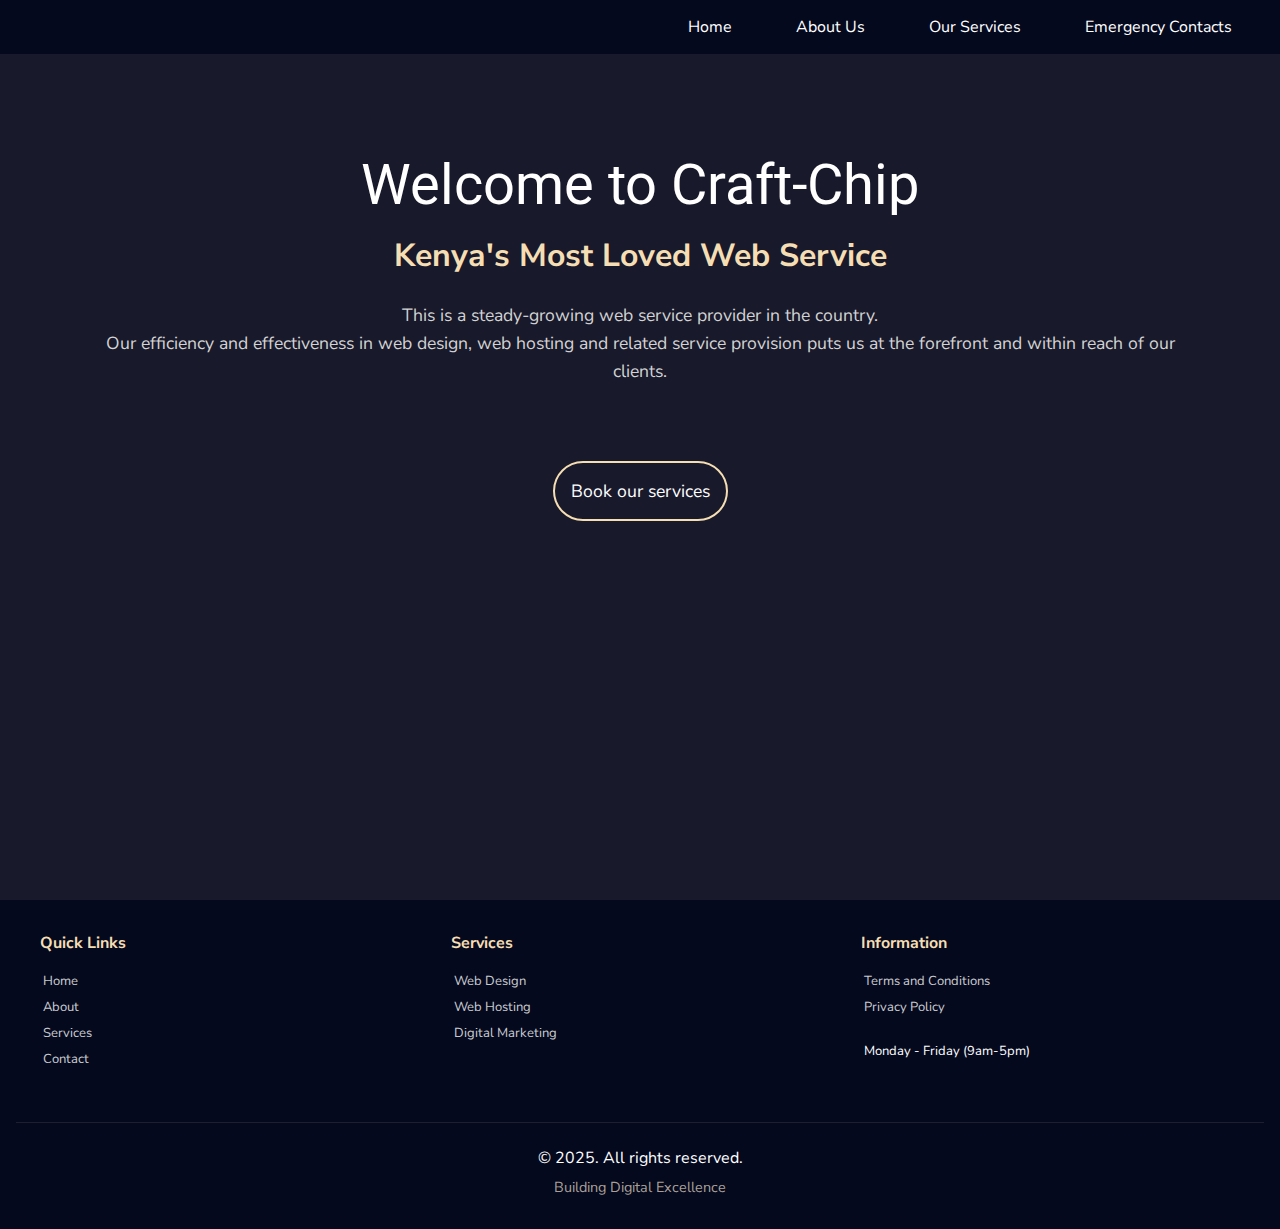
<file: index.html>
<!DOCTYPE html>
<html lang="en">
    <head>
        <meta charset="UTF-8">
        <meta name="viewport" content="width=device-width, initial-scale=1.0">
        <title>| Craft-Chip |</title>
        <link rel="stylesheet" href="styles.css">
        <link rel="preconnect" href="https://fonts.googleapis.com">
        <link rel="preconnect" href="https://fonts.gstatic.com" crossorigin>
        <link href="https://fonts.googleapis.com/css2?family=Nunito+Sans:ital,opsz,wght@0,6..12,200..1000;1,6..12,200..1000&display=swap" rel="stylesheet">
    </head>
<body>
    <!-- Navigation Section -->
    <nav>
        <ul class="nav-links">
            <li><a href="index.html">Home</a></li>
            <li><a href="about.html">About Us</a></li>
            <li><a href="services.html">Our Services</a></li>
            <li><a href="contact.html">Emergency Contacts</a></li>
        </ul>
        <!-- Mobile Menu Toggle -->
        <div class="burger-menu">
            <div class="line"></div>
            <div class="line"></div>
            <div class="line"></div>
        </div>
    </nav>

    <!-- Hero Section -->
    <section id="home">
        <div class="text-box">
        
            <h1 class="text-ron">Welcome to Craft-Chip</h1>
            <h2>Kenya's Most Loved Web Service</h2>
            <p>This is a steady-growing web service provider in the country. 
               <br>Our efficiency and effectiveness in web design, web hosting and related service provision puts us at the forefront and within reach 
                of our clients.</p>
                <br>
                <br>
            <a href="services.html" class="hero-btn">Book our services</a>
        </div>
    </section>

    <!-- Footer Section -->
<footer class="footer">
    <div class="footer-content">
        <div class="footer-section">
            <h4 class="footer-heading">Quick Links</h4>
            <ul class="footer-list">
                <li><a href="index.html">Home</a></li>
                <li><a href="about.html">About</a></li>
                <li><a href="services.html">Services</a></li>
                <li><a href="contact.html">Contact</a></li>
            </ul>
        </div>

        <div class="footer-section">
            <h4 class="footer-heading">Services</h4>
            <ul class="footer-list">
                <li><a href="#">Web Design</a></li>
                <li><a href="#">Web Hosting</a></li>
                <li><a href="#">Digital Marketing</a></li>
            </ul>
        </div>

        <div class="footer-section">
            <h4 class="footer-heading">Information</h4>
            <ul class="footer-list">
                <li><a href="#">Terms and Conditions</a></li>
                <li><a href="#">Privacy Policy</a></li>
                <br>
                <li>Monday - Friday (9am-5pm)</li>
            </ul>
        </div>
    </div>

    <div class="legal-info">
        <p>&copy; 2025. All rights reserved. <span class="tagline">Building Digital Excellence</span></p>
    </div>
</footer>

<script src="script.js"></script>
    <!-- <script>
        // Mobile menu toggle
        const burgerMenu = document.querySelector('.burger-menu');
        const navLinks = document.querySelector('.nav-links');
        const navItems = document.querySelectorAll('.nav-links a');

        // Toggle mobile menu
        burgerMenu.addEventListener('click', () => {
            navLinks.classList.toggle('active');
            burgerMenu.classList.toggle('active');
        });

        // Close mobile menu on click
        navItems.forEach(item => {
            item.addEventListener('click', () => {
                navLinks.classList.remove('active');
                burgerMenu.classList.remove('active');
            });
        });
    </script> -->
</body>
</html>
</file>
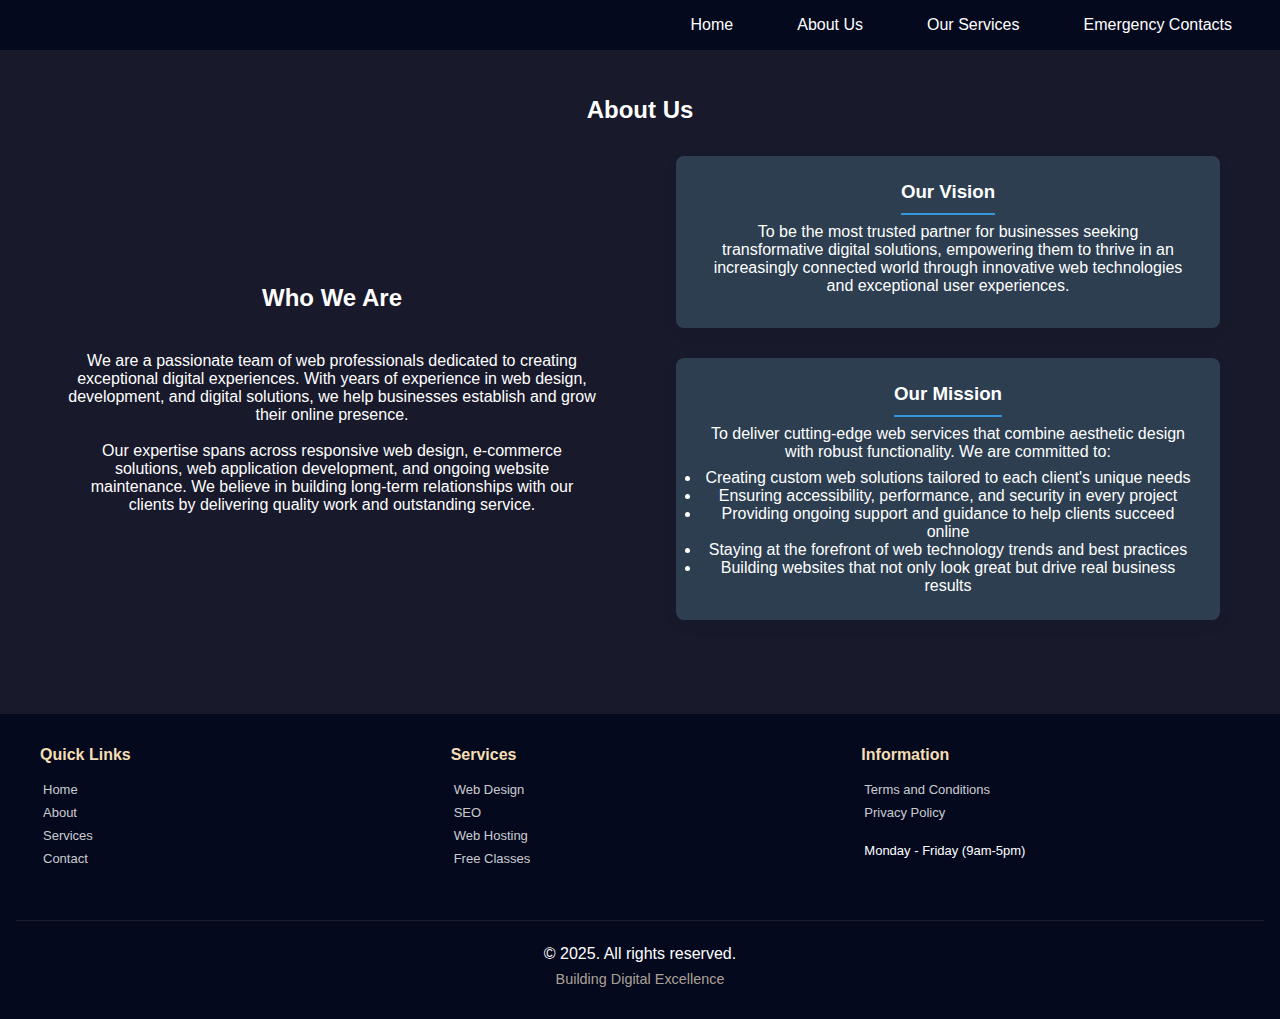
<file: about.html>
<!DOCTYPE html>
<html lang="en">
<head>
    <meta charset="UTF-8">
    <meta name="viewport" content="width=device-width, initial-scale=1.0">
    <title>About Us</title>
    <link rel="stylesheet" href="styles.css">
</head>
<body>

    <nav>
        <ul class="nav-links">
            <li><a href="index.html">Home</a></li>
            <li><a href="about.html">About Us</a></li>
            <li><a href="services.html">Our Services</a></li>
            <li><a href="contact.html">Emergency Contacts</a></li>
        </ul>
        <!-- Mobile Menu Toggle -->
        <div class="burger-menu">
            <div class="line"></div>
            <div class="line"></div>
            <div class="line"></div>
        </div>
    </nav>
     <!-- About Us Section -->
     <section id="about" class="content-section">
        <div class="container">
            <h2>About Us</h2>
            <div class="about-content">
                <div class="about-text">
                    <h2>Who We Are</h2>
                    <p>We are a passionate team of web professionals dedicated to creating exceptional digital experiences. With years of experience in web design, development, and digital solutions, we help businesses establish and grow their online presence. <br><br> Our expertise spans across responsive web design, e-commerce solutions, web application development, and ongoing website maintenance. We believe in building long-term relationships with our clients by delivering quality work and outstanding service.</p>
                </div>
                
                <div class="vision-mission">
                    <div class="vision">
                        <h3>Our Vision</h3>
                        <p>To be the most trusted partner for businesses seeking transformative digital solutions, empowering them to thrive in an increasingly connected world through innovative web technologies and exceptional user experiences.</p>
                    </div>
                    
                    <div class="mission">
                        <h3>Our Mission</h3>
                        <p>To deliver cutting-edge web services that combine aesthetic design with robust functionality. We are committed to:</p>
                        <ul>
                            <li>Creating custom web solutions tailored to each client's unique needs</li>
                            <li>Ensuring accessibility, performance, and security in every project</li>
                            <li>Providing ongoing support and guidance to help clients succeed online</li>
                            <li>Staying at the forefront of web technology trends and best practices</li>
                            <li>Building websites that not only look great but drive real business results</li>
                        </ul>
                    </div>
        </div>
    </section>
<!-- Footer Section -->
<footer class="footer">
    <div class="footer-content">
        <div class="footer-section">
            <h4 class="footer-heading">Quick Links</h4>
            <ul class="footer-list">
                <li><a href="index.html">Home</a></li>
                <li><a href="about.html">About</a></li>
                <li><a href="services.html">Services</a></li>
                <li><a href="contact.html">Contact</a></li>
            </ul>
        </div>

        <div class="footer-section">
            <h4 class="footer-heading">Services</h4>
            <ul class="footer-list">
                <li><a href="#">Web Design</a></li>
                <li><a href="#">SEO</a></li>
                <li><a href="#">Web Hosting</a></li>
                <li><a href="#">Free Classes</a></li>
            </ul>
        </div>

        <div class="footer-section">
            <h4 class="footer-heading">Information</h4>
            <ul class="footer-list">
                <li><a href="#">Terms and Conditions</a></li>
                <li><a href="#">Privacy Policy</a></li>
                <br>
                <li>Monday - Friday (9am-5pm)</li>
            </ul>
        </div>
    </div>

    <div class="legal-info">
        <p>&copy; 2025. All rights reserved. <span class="tagline">Building Digital Excellence</span></p>
    </div>
</footer>

<script src="script.js"></script>
<!-- <script>
    // Mobile menu toggle
    const burgerMenu = document.querySelector('.burger-menu');
    const navLinks = document.querySelector('.nav-links');
    const navItems = document.querySelectorAll('.nav-links a');

    // Toggle mobile menu
    burgerMenu.addEventListener('click', () => {
        navLinks.classList.toggle('active');
        burgerMenu.classList.toggle('active');
    });

    // Close mobile menu on click
    navItems.forEach(item => {
        item.addEventListener('click', () => {
            navLinks.classList.remove('active');
            burgerMenu.classList.remove('active');
        });
    });
</script> -->
</body>
</html>
</file>
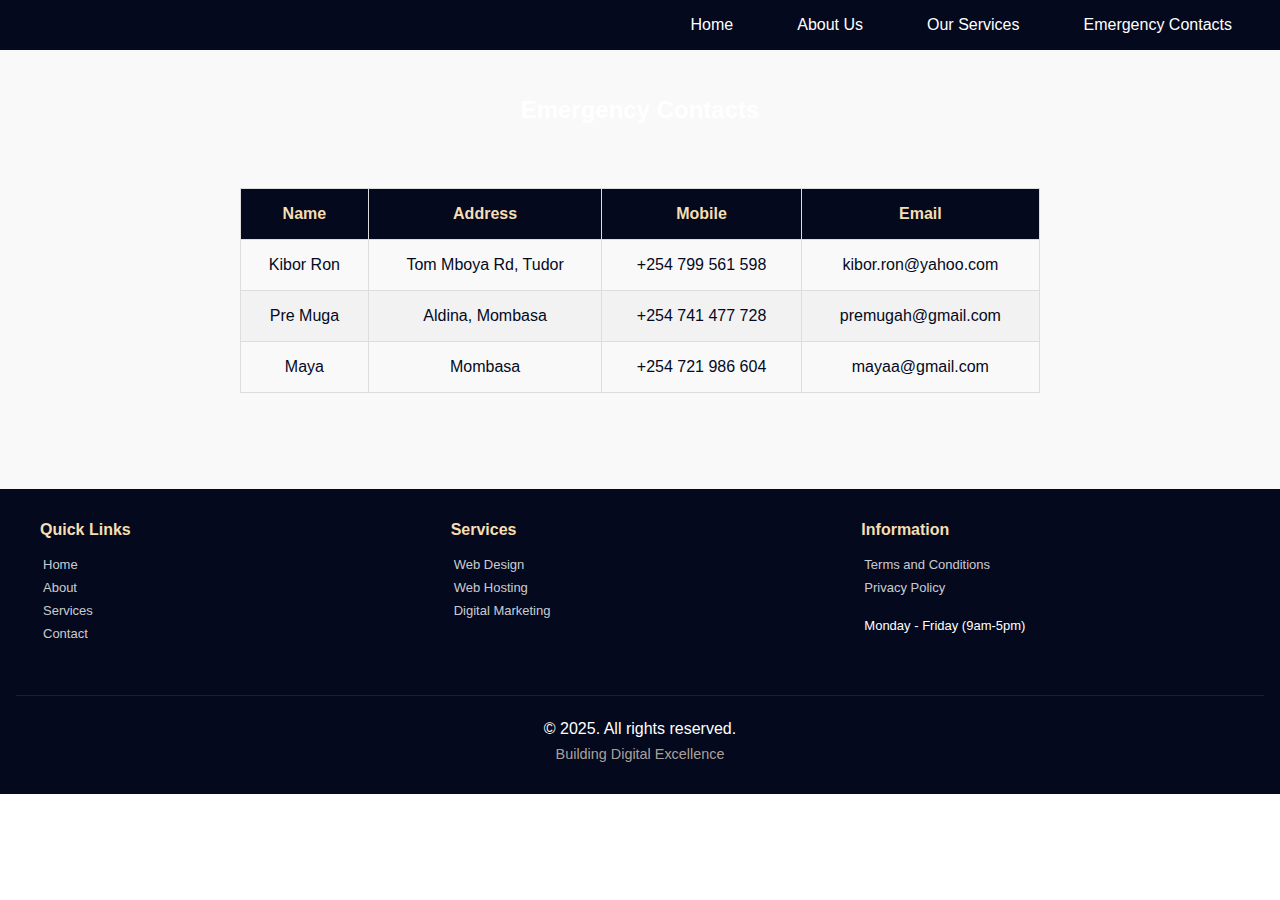
<file: contact.html>
<!DOCTYPE html>
<html lang="en">
<head>
    <meta charset="UTF-8">
    <meta name="viewport" content="width=device-width, initial-scale=1.0">
    <title>Contact Us</title>
    <link rel="stylesheet" href="styles.css">
</head>
<body>
    <nav>
        <ul class="nav-links">
            <li><a href="index.html">Home</a></li>
            <li><a href="about.html">About Us</a></li>
            <li><a href="services.html">Our Services</a></li>
            <li><a href="contact.html">Emergency Contacts</a></li>
        </ul>
        <!-- Mobile Menu Toggle -->
        <div class="burger-menu">
            <div class="line"></div>
            <div class="line"></div>
            <div class="line"></div>
        </div>
    </nav>
    <!-- Emergency Contacts Section -->
    <section id="contacts" class="content-section">
        <div class="container">
            <h2>Emergency Contacts</h2>
            <table>
                <thead>
                    <tr>
                        <th>Name</th>
                        <th>Address</th>
                        <th>Mobile</th>
                        <th>Email</th>
                    </tr>
                </thead>
                <tbody>
                    <tr>
                        <td>Kibor Ron</td>
                        <td>Tom Mboya Rd, Tudor</td>
                        <td>+254 799 561 598</td>
                        <td>kibor.ron@yahoo.com</td>
                    </tr>
                    <tr>
                        <td>Pre Muga</td>
                        <td>Aldina, Mombasa</td>
                        <td>+254 741 477 728</td>
                        <td>premugah@gmail.com</td>
                    </tr>
                    <tr>
                        <td>Maya</td>
                        <td>Mombasa</td>
                        <td>+254 721 986 604</td>
                        <td>mayaa@gmail.com</td>
                    </tr>
                    <tr>
                </tbody>
            </table>
        </div>
    </section>
    <!-- Footer Section -->
<footer class="footer">
    <div class="footer-content">
        <div class="footer-section">
            <h4 class="footer-heading">Quick Links</h4>
            <ul class="footer-list">
                <li><a href="index.html">Home</a></li>
                <li><a href="about.html">About</a></li>
                <li><a href="services.html">Services</a></li>
                <li><a href="contact.html">Contact</a></li>
            </ul>
        </div>

        <div class="footer-section">
            <h4 class="footer-heading">Services</h4>
            <ul class="footer-list">
                <li><a href="#">Web Design</a></li>
                <li><a href="#">Web Hosting</a></li>
                <li><a href="#">Digital Marketing</a></li>
            </ul>
        </div>

        <div class="footer-section">
            <h4 class="footer-heading">Information</h4>
            <ul class="footer-list">
                <li><a href="#">Terms and Conditions</a></li>
                <li><a href="#">Privacy Policy</a></li>
                <br>
                <li>Monday - Friday (9am-5pm)</li>
            </ul>
        </div>
    </div>

    <div class="legal-info">
        <p>&copy; 2025. All rights reserved. <span class="tagline">Building Digital Excellence</span></p>
    </div>
</footer>

<script src="script.js"></script>
<!-- <script>
    // Mobile menu toggle
    const burgerMenu = document.querySelector('.burger-menu');
    const navLinks = document.querySelector('.nav-links');
    const navItems = document.querySelectorAll('.nav-links a');

    // Toggle mobile menu
    burgerMenu.addEventListener('click', () => {
        navLinks.classList.toggle('active');
        burgerMenu.classList.toggle('active');
    });

    // Close mobile menu on click
    navItems.forEach(item => {
        item.addEventListener('click', () => {
            navLinks.classList.remove('active');
            burgerMenu.classList.remove('active');
        });
    });
</script> -->
</body>
</html>
</file>
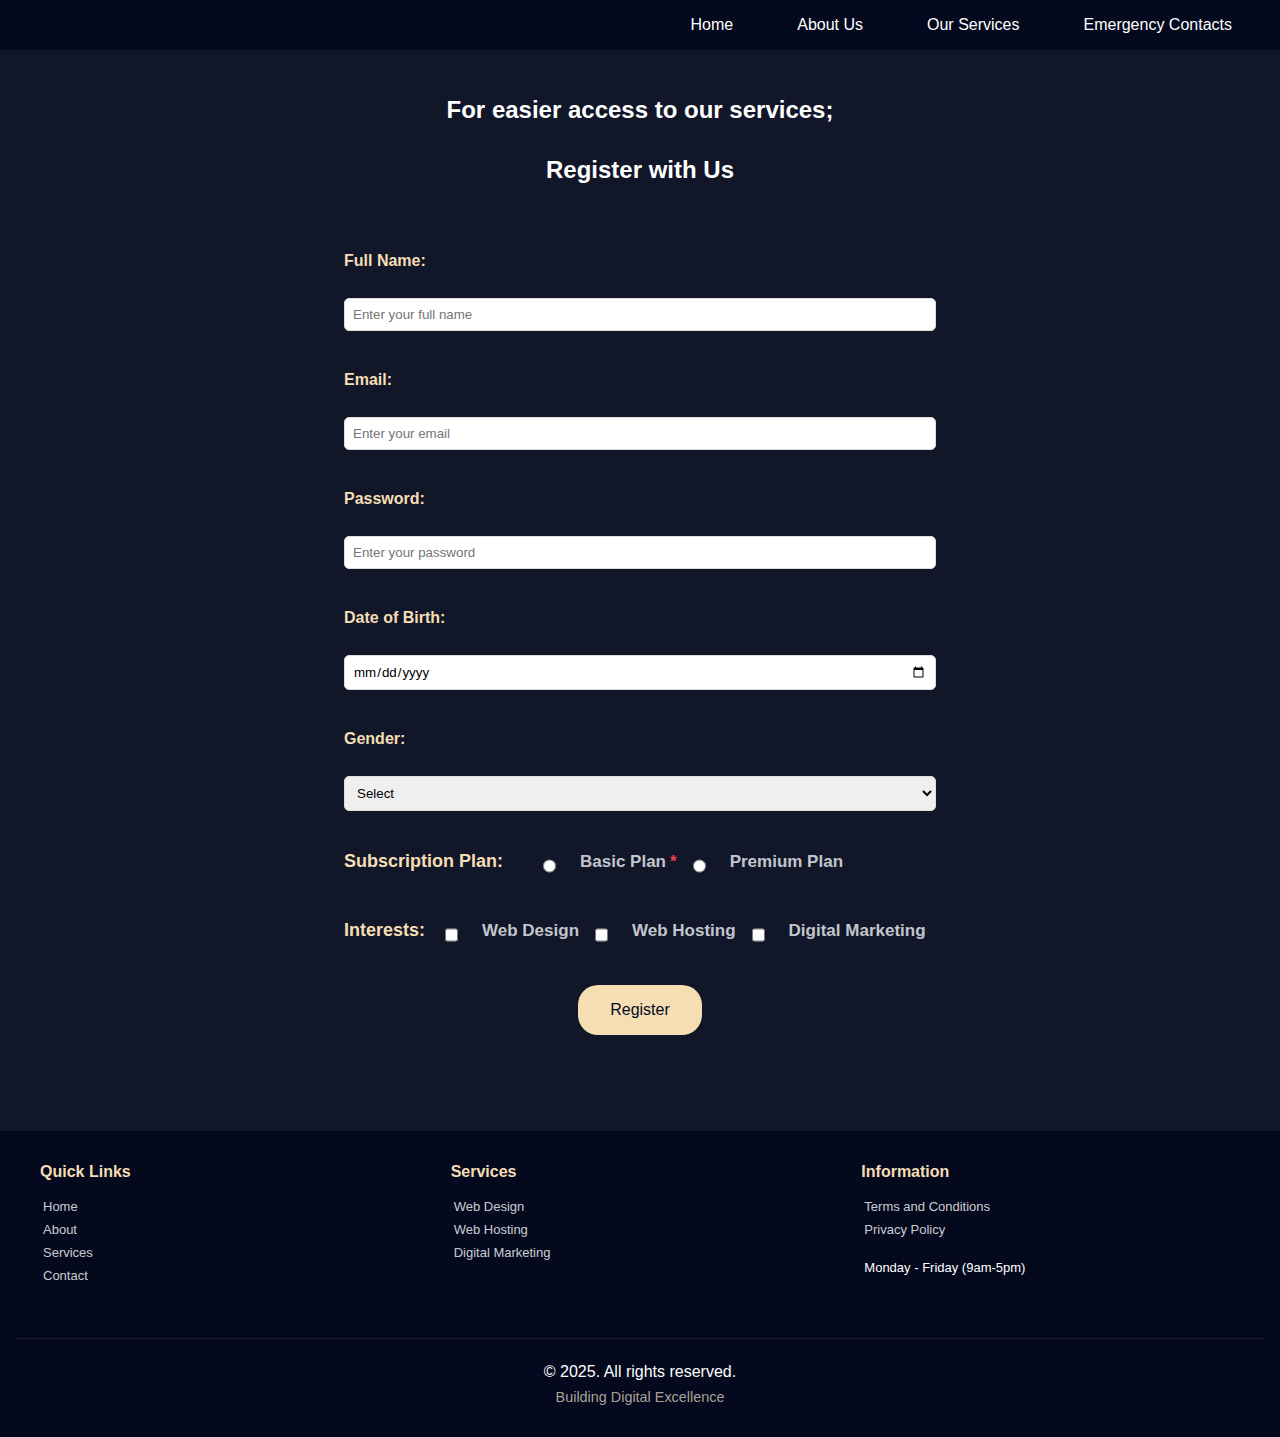
<file: services.html>
<!DOCTYPE html>
<html lang="en">
<head>
    <meta charset="UTF-8">
    <meta name="viewport" content="width=device-width, initial-scale=1.0">
    <title>Our Services</title>
    <link rel="stylesheet" href="styles.css">
</head>
<body>
    <nav>
        <ul class="nav-links">
            <li><a href="index.html">Home</a></li>
            <li><a href="about.html">About Us</a></li>
            <li><a href="services.html">Our Services</a></li>
            <li><a href="contact.html">Emergency Contacts</a></li>
        </ul>
        <!-- Mobile Menu Toggle -->
        <div class="burger-menu">
            <div class="line"></div>
            <div class="line"></div>
            <div class="line"></div>
        </div>
    </nav>
    <!-- Our Services Section -->
    <section id="services" class="content-section dark-bg">
        <div class="container">
            <h2>For easier access to our services;</h2>
            <!-- Registration Form -->
            <div class="service-form">
                <h2>Register with Us</h2>
            <form id="registration-form">
                <!-- Name Field -->
                <div class="form-group">
                    <label for="name">Full Name:</label>
                    <input type="text" id="name" name="name" placeholder="Enter your full name" required>
                </div>
                <!-- Email Field -->
                <div class="form-group">
                    <label for="email">Email:</label>
                    <input type="email" id="email" name="email" placeholder="Enter your email" required>
                </div>
                <!-- Password Field -->
                <div class="form-group">
                    <label for="password">Password:</label>
                    <input type="password" id="password" name="password" placeholder="Enter your password" required minlength="8">
                </div>
                <!-- Date Field -->
                <div class="form-group">
                    <label for="dob">Date of Birth:</label>
                    <input type="date" id="dob" name="dob" required>
                </div>
                <!-- Dropdown Field -->
                <div class="form-group">
                    <label for="gender">Gender:</label>
                    <select id="gender" name="gender" required>
                        <option value="">Select</option>
                        <option value="male">Male</option>
                        <option value="female">Female</option>
                        <option value="other">Other</option>
                    </select>
                </div>
                <!-- Radio Buttons -->
<div class="form-group">
    <label class="form-label">Subscription Plan:</label> <br>
    <div class="form-options">
        <div class="form-option">
            <input type="radio" id="basic" name="plan" value="basic" required class="form-radio">
            <label for="basic" class="option-label">Basic Plan</label>
        </div>
        <div class="form-option">
            <input type="radio" id="premium" name="plan" value="premium" class="form-radio">
            <label for="premium" class="option-label">Premium Plan</label>
        </div>
    </div>
</div>

<!-- Checkboxes -->
<div class="form-group">
    <label class="form-label">Interests:</label>
    <div class="form-options">
        <div class="form-option">
            <input type="checkbox" id="web-design" name="interests" value="web-design" class="form-checkbox">
            <label for="web-design" class="option-label">Web Design</label>
        </div>
        <div class="form-option">
            <input type="checkbox" id="seo" name="interests" value="seo" class="form-checkbox">
            <label for="seo" class="option-label">Web Hosting</label>
        </div>
        <div class="form-option">
            <input type="checkbox" id="marketing" name="interests" value="marketing" class="form-checkbox">
            <label for="marketing" class="option-label">Digital Marketing</label>
        </div>
    </div>
</div>
                <!-- Submit Button -->
                <div style="display: flex; justify-content: center;">
                    <button type="submit" class="hero-btn1">Register</button>
                </div>
            </form>
            </div>
        </div>
    </section>
    <!-- Footer Section -->
<footer class="footer">
    <div class="footer-content">
        <div class="footer-section">
            <h4 class="footer-heading">Quick Links</h4>
            <ul class="footer-list">
                <li><a href="index.html">Home</a></li>
                <li><a href="about.html">About</a></li>
                <li><a href="services.html">Services</a></li>
                <li><a href="contact.html">Contact</a></li>
            </ul>
        </div>

        <div class="footer-section">
            <h4 class="footer-heading">Services</h4>
            <ul class="footer-list">
                <li><a href="#">Web Design</a></li>
                <li><a href="#">Web Hosting</a></li>
                <li><a href="#">Digital Marketing</a></li>
            </ul>
        </div>

        <div class="footer-section">
            <h4 class="footer-heading">Information</h4>
            <ul class="footer-list">
                <li><a href="#">Terms and Conditions</a></li>
                <li><a href="#">Privacy Policy</a></li>
                <br>
                <li>Monday - Friday (9am-5pm)</li>
            </ul>
        </div>
    </div>

    <div class="legal-info">
        <p>&copy; 2025. All rights reserved. <span class="tagline">Building Digital Excellence</span></p>
    </div>
</footer>

<script src="script.js"></script>
<!-- <script>
    // Mobile menu toggle
    const burgerMenu = document.querySelector('.burger-menu');
    const navLinks = document.querySelector('.nav-links');
    const navItems = document.querySelectorAll('.nav-links a');

    // Toggle mobile menu
    burgerMenu.addEventListener('click', () => {
        navLinks.classList.toggle('active');
        burgerMenu.classList.toggle('active');
    });

    // Close mobile menu on click
    navItems.forEach(item => {
        item.addEventListener('click', () => {
            navLinks.classList.remove('active');
            burgerMenu.classList.remove('active');
        });
    });
</script> -->
</body>
</html>
</file>
<file: styles.css>
@import url('https://fonts.googleapis.com/css2?family=Poppins:ital,wght@0,100;0,200;0,300;0,400;0,500;0,600;0,700;0,800;0,900;1,100;1,200;1,300;1,400;1,500;1,600;1,700;1,800;1,900&family=Roboto:ital,wght@0,100..900;1,100..900&display=swap');
/* styles.css */
/* global colors */
:root{
    --primary-color:#04091e;
    --secondary-color: #333333;
    --assent-color:#f4f4f4;
    --background-color:#18192b;

}
* {
    box-sizing: border-box;
    margin: 0;
    padding: 0;
    font-family: "Nunito Sans", sans-serif;
}
/* Main Navigation Styles */
nav {
    background: var(--primary-color);
    padding: 1rem 2rem;
    position: fixed;
    width: 100%;
    top: 0;
    z-index: 1;
}

.nav-links {
    display: flex;
    justify-content: flex-end;
    align-items: center;
    list-style: none;
}

.nav-links li {
    margin-left: 2rem;
}

.nav-links a {
    color: #fff;
    text-decoration: none;
    font-size: 1rem;
    padding: 0.5rem 1rem;
    transition: all 0.3s ease;
}
/* Hover effect */
.nav-links a:hover {
    color: #fff;
    background: rgba(255, 255, 255, 0.1);
    border-radius: 4px;
}
/* Mobile Menu Toggle Styles */
.burger-menu {
    display: none;
    cursor: pointer;
    flex-direction: column;
    justify-content: space-between;
    height: 20px;
}

.burger-menu .line {
    width: 24px;
    height: 3px;
    background-color: wheat;
    transition: all 0.3s ease;
}
/* Hero Section Styles */
#home {
    height: 100vh;
    background-color: var(--background-color);
    background-position: center;
    background-size: cover;
    padding-top: 120px;
}

.text-box {
    width: 90%;
    max-width: 1200px;
    color: rgba(49, 34, 5, 0.671);
    margin: 0 auto;
    text-align: center;
    padding: 2rem;
}

.text-ron{
    color: #fff;
    font-family: "roboto";
    font-weight: 400;
}
.text-box h1 {
    font-size: 3.5rem;
    margin-bottom: 1rem;
}

.text-box h2 {
    font-size: 2rem;
    color: wheat;
    margin-bottom: 1.5rem;
}

.text-box p {
    font-size: 1.1rem;
    color: #d3d3d3;
    margin-bottom: 2rem;
    line-height: 1.6;
}
/* Call-to-action Button Styles */
.hero-btn {
    display: inline-block;
    padding: 1rem 1rem;
    font-size: 1.1rem;
    color: #fff;
    border: 2px solid wheat;
    border-radius: 50px;
    transition: all 0.3s ease;
    text-decoration: none;
}


.hero-btn:hover {
    background: wheat;
    color: #000;
}

/* Content Section Styles */
.content-section {
    padding: 4rem 2rem;
    background-color: #f9f9f9;
    color: #04091e;
    text-align: center;
}

.container {
    max-width: 1200px;
    margin: 0 auto;
}


/* Section padding adjustment for fixed nav */
.content-section {
    padding: 6rem 2rem 4rem;
}

/* About Us Section */
#about{
    background-color: var(--background-color);
}
.container h2{
    color: #fff;
    padding-bottom: 2rem;
}
.container p{
    color: #fff;
   
    padding: 8px;
    border-radius: 5px;
}
.about-content {
    display: grid;
    grid-template-columns: 1fr 1fr;
    gap: 2rem;
    align-items: center;
}

.about-content {
    display: flex;
    flex-wrap: wrap;
    justify-content: space-between;
}

.about-text {
    flex: 1;
    min-width: 300px;
    padding: 0 20px;
}

.vision-mission {
    flex: 1;
    min-width: 300px;
    padding: 0 20px;
}

.vision, .mission {
    background: #2c3e50;
    padding: 25px;
    border-radius: 8px;
    margin-bottom: 30px;
    box-shadow: 0 5px 15px rgba(0,0,0,0.05);
    color: #fff;
    
}
.vision p{
    padding-top: 8px;
}

.mission p{
    padding-top: 8px;
}
h2 {
    color: #2c3e50;;
    margin-top: 0;
}

h3 {
    color: #fff;
    border-bottom: 2px solid #3498db;
    padding-bottom: 10px;
    display: inline-block;
}


.dark-bg {
    background: rgba(4,9,30,0.95);
    color: wheat;
}

.dark-bg table th {
    background-color: rgba(255, 255, 255, 0.1);
}

/* Responsive adjustments */
@media (max-width: 768px) {
    .about-content {
        grid-template-columns: 1fr;
    }
    
    .content-section {
        padding: 5rem 1.5rem 3rem;
    }
}
/* Ordered List Styles */
ol {
    text-align: left;
    margin: 2rem auto;
    max-width: 600px;
}

ol li {
    margin-bottom: 1rem;
}

/* Image Styles */
.responsive-image {
    max-width: 100%;
    height: auto;
    border-radius: 10px;
    margin: 2rem 0;
}

/* Table Styles */
table {
    width: 100%;
    max-width: 800px;
    margin: 2rem auto;
    border-collapse: collapse;
}

table th, table td {
    padding: 1rem;
    border: 1px solid #ddd;
}

table th {
    background-color: #04091e;
    color: wheat;
}

table tr:nth-child(even) {
    background-color: #f2f2f2;
}

/* Form Styles */
#registration-form {
    max-width: 600px;
    margin: 2rem auto;
    text-align: left;
}

.form-group {
    margin-bottom: 1.5rem;
    display: flex;
    flex-direction: row;
    flex-wrap: wrap;
    align-items: center;
    justify-content: flex-start ;
    padding: 4px;
}
.form-group input{
    align-items: center;
}
.form-group label {
    display: block;
    margin-bottom: 0.5rem;
    font-weight: bold;
}

.form-group input, .form-group select {
    width: 100%;
    padding: 0.5rem;
    border: 1px solid #ddd;
    border-radius: 5px;
}

.form-group input[type="radio"], .form-group input[type="checkbox"] {
    width: auto;
    margin-right: 0.5rem;
}

/* Form Styling */
.form-group {
    margin-bottom: 2rem;
    gap: 1.25rem;
}

.form-label {
    display: block;
    font-weight: 600;
    color: wheat;
    margin-bottom: 1rem;
    font-size: 1.1rem;
}

.form-options {
    display: flex;
    flex-direction: row;
    gap: 1rem;
}

.form-option {
    display: flex;
    align-items: center;
    gap: 1rem;
}

.form-radio,
.form-checkbox {
    width: 1.25rem;
    height: 1.25rem;
    border: 2px solid #cbd5e0;
    accent-color: #1e3ce4; 
    cursor: pointer;
    transition: all 0.2s ease;
}

.option-label {
    font-size: 1rem;
    color: #c2c6cc;
    cursor: pointer;
    transition: color 0.2s ease;
}

/* Hover States */
.form-option:hover .form-radio,
.form-option:hover .form-checkbox {
    border-color: none;
}

.form-option:hover .option-label {
    color: none;
}

/* Focus States */
.form-radio:focus,
.form-checkbox:focus {
    outline: 1px #a5b4fc;
    outline-offset: 2px;
}

/* Required Field Indicator */
.form-radio[required] + .option-label::after {
    content: "*";
    color: #ef4444;
    margin-left: 0.25rem;
}

/* Responsive Design */
@media (min-width: 768px) {
    .form-options {
        gap: 1rem;
    }
    
    .form-label {
        font-size: 1.125rem;
    }
    
    .option-label {
        font-size: 1.0625rem;
    }
}


button[type="submit"] {
    background-color: wheat;
    color: #04091e;
    border: none;
    padding: 1rem 2rem;
    border-radius: 20px;
    cursor: pointer;
    font-size: 1rem;
    
}

button[type="submit"]:hover {
    background-color: #e0b86e;
    align-items: center;
}

.hero-btn1 {
    display: block;
    margin-left: auto;
    margin-right: auto;
}

/* Footer Styles */
.footer {
    background-color: #04091e;
    color: #fff;
    padding: 2rem 1rem;
    margin-top: auto; /* Pushes footer to bottom */
}

.footer-content {
    display: grid;
    grid-template-columns: repeat(auto-fit, minmax(250px, 1fr));
    gap: 2rem;
    max-width: 1200px;
    margin: 0 auto;
    padding-bottom: 0.5rem;
}

.footer-section {
    margin-bottom: 0.2rem;
}

.footer-heading {
    color: wheat;
    font-size: 1rem;
    margin-bottom: 0.5rem;
    padding-bottom: 0.5rem;
    border-bottom: 1px  rgba(255, 228, 196, 0.1);
}

.footer-list {
    font-size: small;
    list-style: none;
    padding: 2px;
    margin: 1px;
}

.footer-list li {
    margin-bottom: 0.5rem;
}

.footer-list a {
    color: rgba(255, 255, 255, 0.8);
    text-decoration: none;
    transition: color 0.3s ease;
}

.footer-list a:hover {
    color: wheat;
}

.legal-info {
    border-top: 1px solid rgba(255, 228, 196, 0.1);
    padding-top: 1.5rem;
    text-align: center;
    margin-top: 2rem;
}

.tagline {
    color: rgba(216, 202, 185, 0.8);
    font-size: 0.9rem;
    display: block;
    margin-top: 0.5rem;
}

/* Responsive Design */
@media (max-width: 768px) {
    .footer-content {
        grid-template-columns: 1fr;
    }
    
    .footer-section {
        text-align: center;
    }
    
    .footer-heading {
        border-bottom: none;
    }
}

@media (min-width: 1200px) {
    .footer-content {
        grid-template-columns: repeat(3, 1fr);
    }
}

/* Responsive Design */
@media (max-width: 768px) {
    .footer-content {
        grid-template-columns: 1fr;
    }
    
    .footer-section {
        text-align: center;
    }
    
    .footer-heading {
        border-bottom: none;
    }
}

@media (min-width: 1200px) {
    .footer-content {
        grid-template-columns: repeat(3, 1fr);
    }
}

/* Responsive Design */
@media only screen and (max-width: 768px) {
    /* Mobile Navigation */
    .nav-links {
        position: fixed;
        top: 70px;
        right: -100%;
        flex-direction: column;
        background: rgba(4,9,30,0.9);
        width: 100%;
        height: calc(100vh - 70px);
        padding: 2rem;
        transition: all 0.3s ease;
    }

    .nav-links.active {
        right: 0;
    }

    .nav-links li {
        margin: 1rem 0;
    }

    .burger-menu {
        display: flex;
    }

    .text-box h1 {
        font-size: 2.5rem;
    }

    .text-box h2 {
        font-size: 1.8rem;
    }
}

@media only screen and (max-width: 480px) {
    .text-box h1 {
        font-size: 2rem;
    }

    .text-box h2 {
        font-size: 1.5rem;
    }

    .hero-btn {
        font-size: 1rem;
        padding: 0.8rem 1.5rem;
    }
}
</file>
